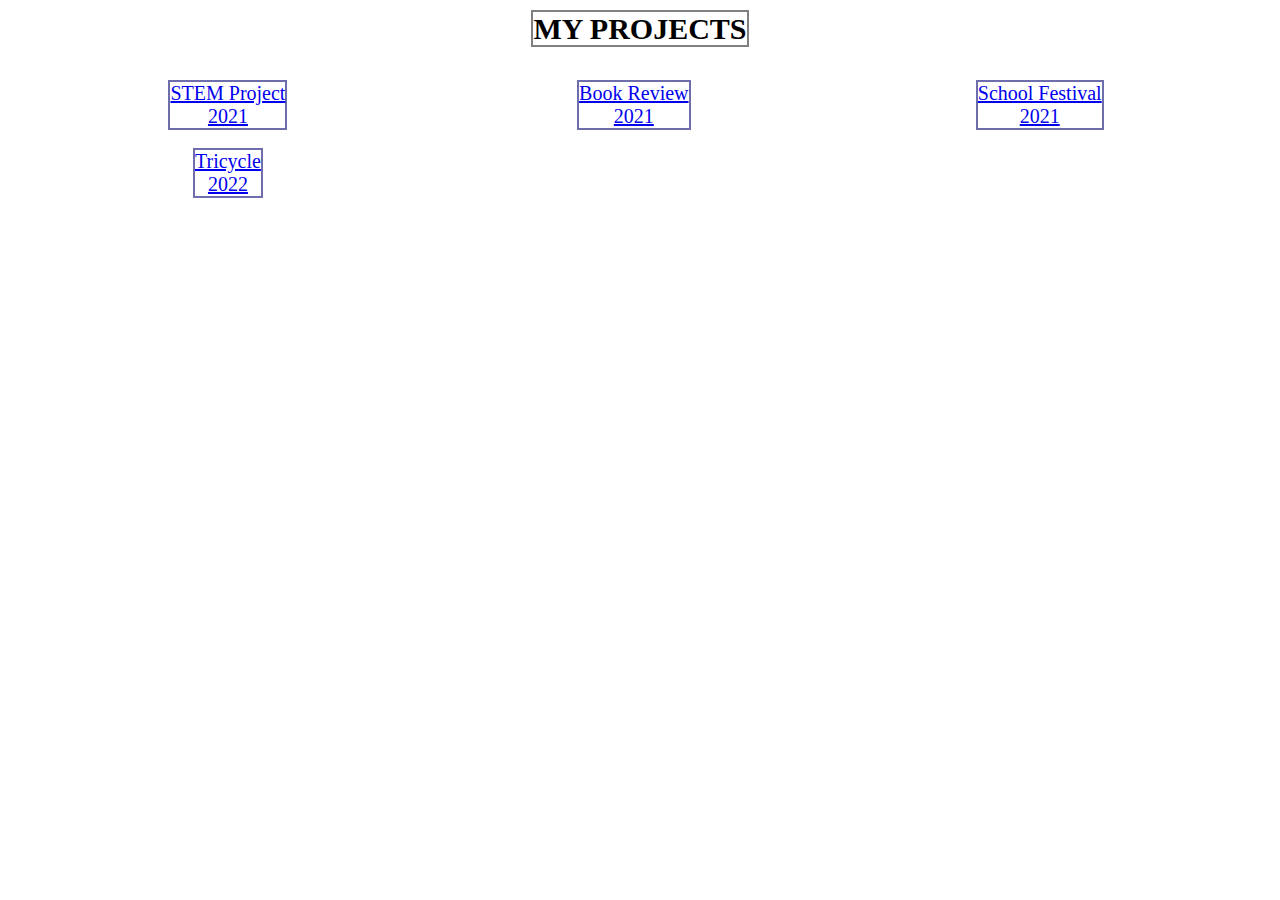
<file: index.html>
<!DOCTYPE html>
<html>
  <head>
    <meta charset="utf-8">
    <meta name="viewport" content="width=device-width">
    <title>replit</title>
    <link href="style.css" rel="stylesheet" type="text/css" />
  </head>
  <body>
    <!--title-->
    <h1 class="center"><span class="title"> MY PROJECTS</span></h1><br>
    
    <!--contents1-->
    <div class="columns">
      <section class="columns__1-3">
        <a href="stem.html" class="box">STEM Project <br> 2021</a>

      </section><section class="columns__1-3">
        <a href="book.html" class="box">Book Review <br> 2021</a>

      </section><section class="columns__1-3">
        <a href="fes.html" class="box">School Festival <br> 2021</a>
        <br><br>

       </section><section class="columns__1-3">
        <a href="STEM_program/stem_index.html" class="box">Tricycle <br> 2022</a>
        
      </section>
    </div>
  </body>
</html>
</file>
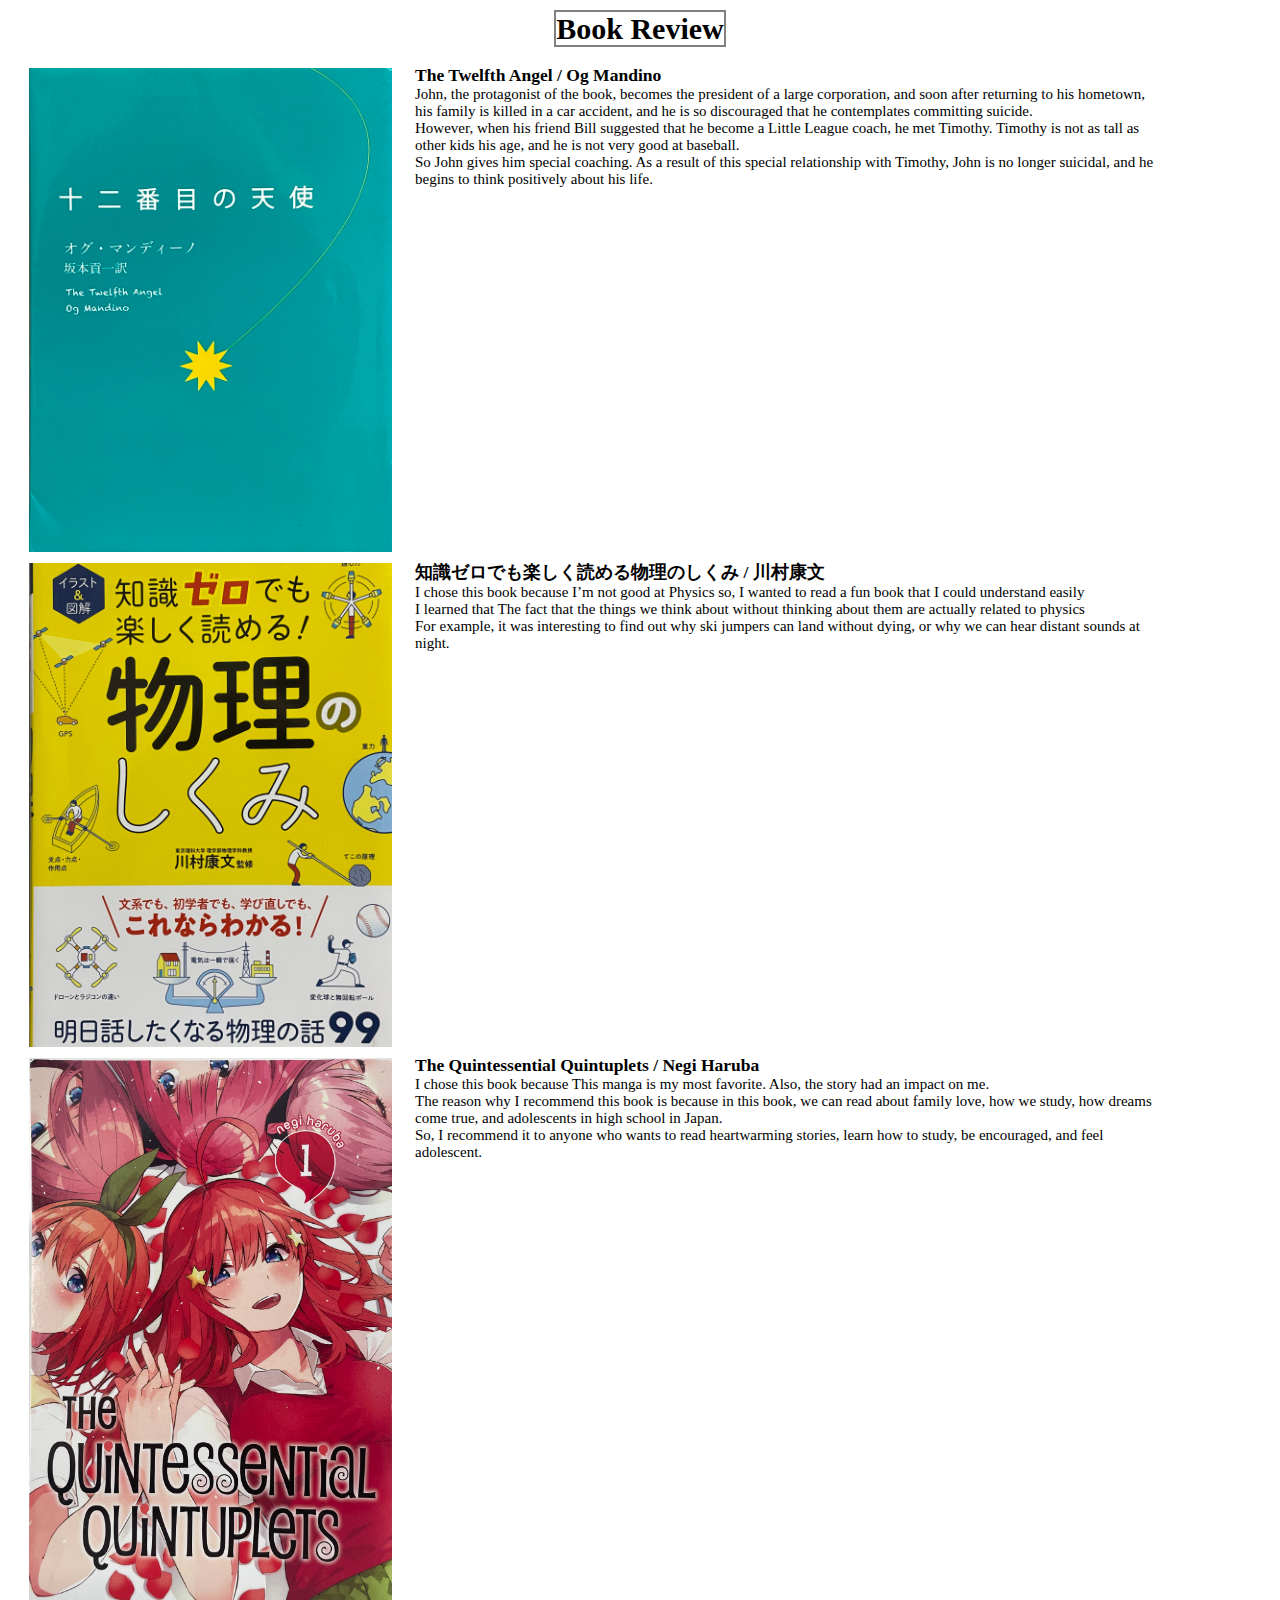
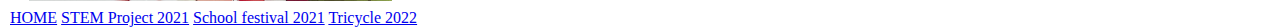
<file: book.html>
<!DOCTYPE html>
<html>
  <head>
    <meta charset="utf-8">
    <meta name="viewport" content="width=device-width">
    <title>replit</title>
    <link href="style.css" rel="stylesheet" type="text/css" />
  </head>

  <body>
  <!--title-->
    <h1 class="center"><span class="title"> Book Review</span></h1><br>

  <!--content1-->
  <img id="bimg" class="stem" src="tensi.jpg" alt="The Twelfth Angel">
   <section id="com" class="stem">
   <h3>The Twelfth Angel / Og Mandino
   </h3>
   <p> John, the protagonist of the book, becomes the president of a large corporation, and soon after returning to his hometown, his family is killed in a car accident, and he is so discouraged that he contemplates committing suicide.<br>
   However, when his friend Bill suggested that he become a Little League coach, he met Timothy.
   Timothy is not as tall as other kids his age, and he is not very good at baseball.<br>
   So John gives him special coaching. As a result of this special relationship with Timothy, John is no longer suicidal, and he begins to think positively about his life.<br>
   </p><br>
   </section> 

   <!--content2-->
   <img id="bimg" class="stem" src="buturi.jpg" alt="知識ゼロでも楽しく読める物理のしくみ">
  <section id="com" class="stem" >
   <h3>知識ゼロでも楽しく読める物理のしくみ / 川村康文
   </h3>
  <p> I chose this book because I’m not good at Physics so, I wanted to read a fun book that I could understand easily<br>
  I learned that The fact that the things we think about without thinking about them are actually related to physics<br>
  For example, it was interesting to find out why ski jumpers can land without dying, or why we can hear distant sounds at night.
  </p><br>
  </section>

  <!--content3-->
  <img id="bimg" class="stem" src="gtym.jpg" alt="The Quintessential Quintuplets">
  <section id="com" class="stem"> 
   <h3>The Quintessential Quintuplets / Negi Haruba
   </h3>
   <p> I chose this book because This manga is my most favorite. Also, the story had an impact on me. <br>
   The reason why I recommend this book is because in this book, we can read about family love, how we study, how dreams come true, and adolescents in high school in Japan. <br>
   So, I recommend it to anyone who wants to read heartwarming stories, learn how to study, be encouraged, and feel adolescent. </p>
  </section> 

  <br><a href="index.html">HOME</a> 
  <a href="stem.html">STEM Project 2021</a>
  <a href="fes.html"> School festival 2021</a>
  <a href="STEM_program/stem_index.html"> Tricycle 2022</a>
</body>

</html>
</file>
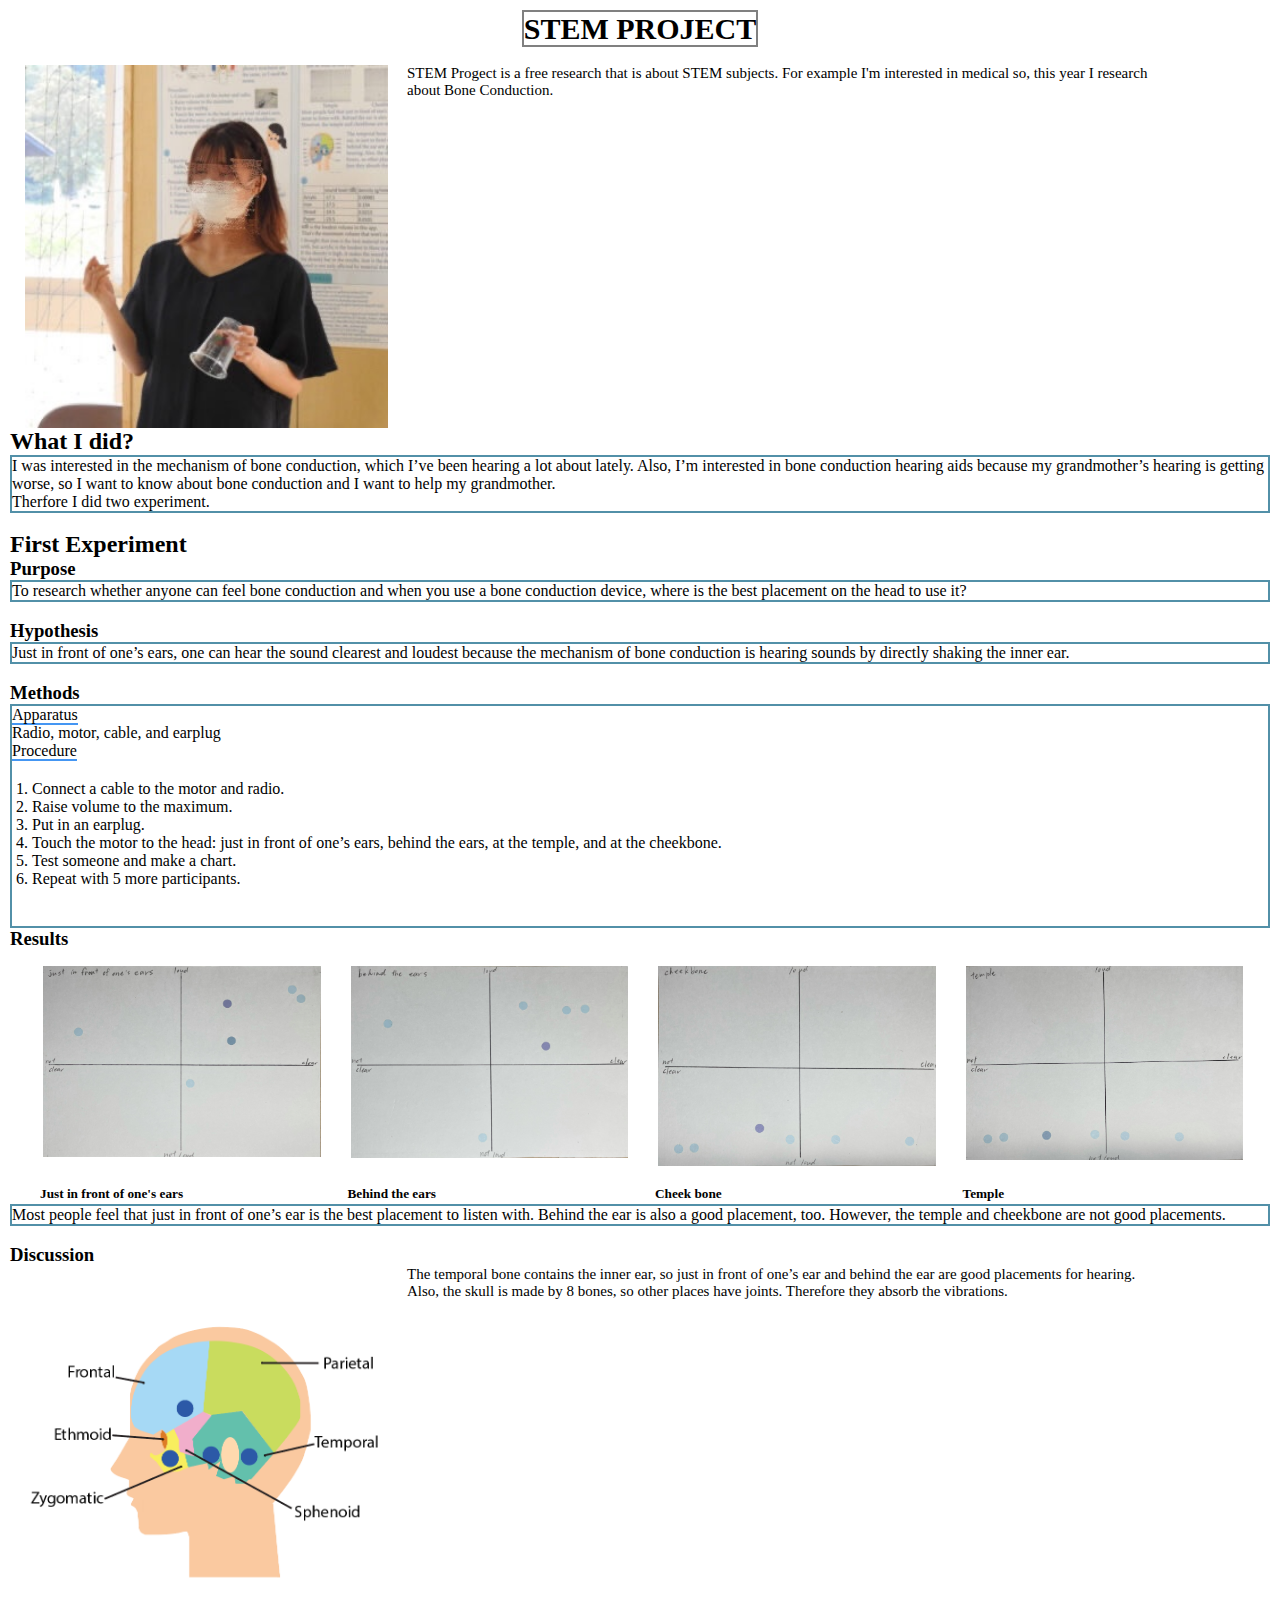
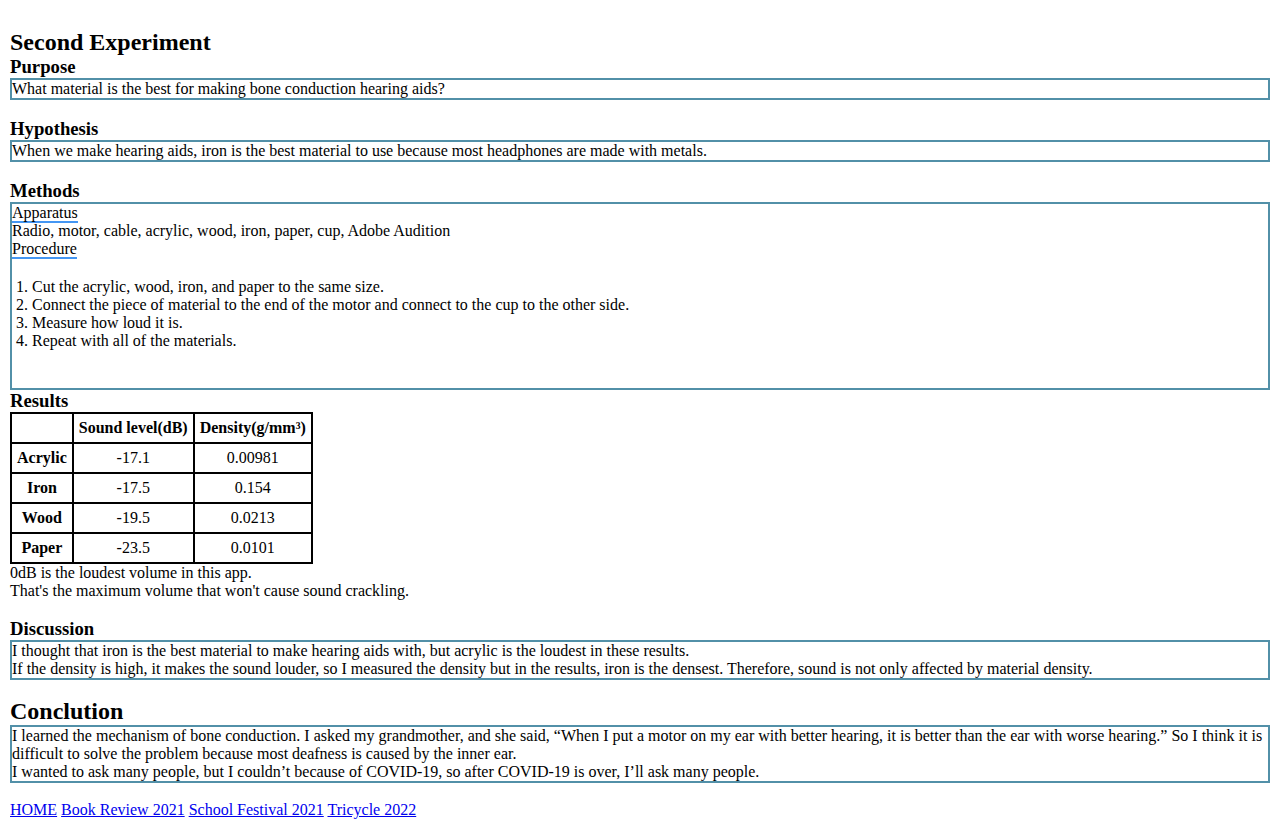
<file: stem.html>
<!DOCTYPE html>
<html>
  <head>
    <meta charset="utf-8">
    <meta name="viewport" content="width=device-width">
    <title>replit</title>
    <link href="style.css" rel="stylesheet" type="text/css" />
  </head>

  <body>
   <!--title-->
   <h1 class="center"><span class="title">STEM PROJECT</span></h1><br>

   <!--content1-->
   <img id="stemimg" class="stem" src="st.jpeg" alt="My STEM fair's img">
   
   <p id="com" class="stem"> STEM Progect is a free research that is about STEM subjects. For example I'm interested in medical so, this year I research about Bone Conduction.</p>

  <!--content2-->
  <br><h2>What I did?</h2>
  <p class="sbox"> I was interested in the mechanism of bone conduction, which I’ve been hearing a lot about lately. Also, I’m interested in bone conduction hearing aids because my grandmother’s hearing is getting worse, so I want to know about bone conduction and I want to help my grandmother.<br>
  Therfore I did two experiment.
 </p><br>

<!--content3-->  
  <h2>First Experiment</h2>
  <div class="ex">
  <h3>Purpose</h3>
  <p class="sbox"> To research whether anyone can feel bone conduction and when you use a bone conduction device, where is the best placement on the head to use it? </p><br>

  <h3>Hypothesis</h3>
  <p class="sbox">Just in front of one’s ears, one can hear the sound clearest and loudest because the mechanism of bone conduction is hearing sounds by directly shaking the inner ear.</p><br>

  <h3>Methods</h3>
  <section class="sbox">
  <p><span class="ul">Apparatus</span><br>
     Radio, motor, cable, and earplug<br>
    <span class="ul">Procedure</span></p>
    <ol class="noli">
      <li>Connect a cable to the motor and radio.</li>
      <li>Raise volume to the maximum.</li>
      <li>Put in an earplug.</li>
      <li>Touch the motor to the head: just in front of one’s ears, behind the ears, at the temple, and at the cheekbone.</li>
      <li>Test someone and make a chart.</li>
      <li>Repeat with 5 more participants.</li>
    </ol><br>
  </section>

  <h3>Results</h3>
    <div class="columns">
      <section class="columns__1-4">
        <img class="simg" src="graph3.jpeg" alt="Results of Just in front of one's ears">

      </section><section class="columns__1-4">
        <img class="simg" src="graph4.jpeg" alt="Results of Behind the ears">

      </section><section class="columns__1-4">
        <img class="simg" src="graph1.jpeg" alt="Results of Cheek bone">
        
      </section><section class="columns__1-4">
        <img class="simg" src="graph2.jpeg" alt="Results of Temple">
    </div>
    <div class="columns">
      <section class="columns__1-4">
        <h5>Just in front of one's ears</h5>

      </section><section class="columns__1-4">
        <h5>Behind the ears</h5>

      </section><section class="columns__1-4">
        <h5>Cheek bone</h5>
        
      </section><section class="columns__1-4">
        <h5>Temple</h5>
    </div>
    <p class="sbox">Most people feel that just in front of one’s ear is the best placement to listen with. Behind the ear is also a good placement, too. However, the temple and cheekbone are not good placements.</p><br>
  
  <h3>Discussion</h3>
    <img id="stemimg" class="stem" src="head.png" alt="head bone img">
    <p id="com" class="stem"> The temporal bone contains the inner ear, so just in front of one’s ear and behind the ear are good placements for hearing. Also, the skull is made by 8 bones, so other places have joints. Therefore they absorb the vibrations.</p><br>
  </div>

<!--content3-2-->

<h2><span class="tul">Second Experiment</span></h2>
<h3>Purpose</h3>
<p class="sbox"> What material is the best for making bone conduction hearing aids?</p><br>

<h3>Hypothesis</h3>
<p class="sbox">When we make hearing aids, iron is the best material to use because most headphones are made with metals.</p><br>

<h3>Methods</h3>
<section class="sbox">
<p><span class="ul">Apparatus</span><br> Radio, motor, cable, acrylic, wood, iron, paper, cup, Adobe Audition <br>
<span class="ul">Procedure</span></p>

<ol class="noli">
  <li>Cut the acrylic, wood, iron, and paper to the same size.</li>
  <li>Connect the piece of material to the end of the motor and connect to the cup to the other side.</li>
  <li>Measure how loud it is.</li>
  <li>Repeat with all of the materials.</li>
</ol><br>
</section>

<h3>Results</h3>
<table>
  <thead>
    <tr>
      <th></th>
      <th>Sound level(dB)</th>
      <th>Density(g/mm³)</th>
    </tr>
  </thead>

  <tbody>
    <tr>
      <th>Acrylic</th>
      <td>-17.1</td>
      <td>0.00981</td>
    </tr>
    <tr>
      <th>Iron</th>
      <td>-17.5</td>
      <td>0.154</td>
    </tr>
    <tr>
      <th>Wood</th>
      <td>-19.5</td>
      <td>0.0213</td>
    </tr>
    <tr>
      <th>Paper</th>
      <td>-23.5</td>
      <td>0.0101</td>
    </tr>
  </tbody>
</table>

<p>0dB is the loudest volume in this app.<br>
That's the maximum volume that won't cause sound crackling.</p><br>

<h3>Discussion</h3>
<p class="sbox">I thought that iron is the best material to make hearing aids with, but acrylic is the loudest in these results.<br>
If the density is high, it makes the sound louder, so I measured the density but in the results, iron is the densest. Therefore, sound is not only affected by material density.</p><br>

<h2>Conclution</h2>
<p class="sbox">I learned the mechanism of bone conduction.
I asked my grandmother, and she said, “When I put a motor on my ear with better hearing, it is better than the ear with worse hearing.” So I think it is difficult to solve the problem because most deafness is caused by the inner ear. <br> I wanted to ask many people, but I couldn’t because of COVID-19, so after COVID-19 is over, I’ll ask many people.</p>

<br><a href="index.html">HOME</a>
<a href="book.html">Book Review 2021</a>
<a href="fes.html">School Festival 2021</a>
<a href="STEM_program/stem_index.html">Tricycle 2022</a>
    
  </body>

</html>
</file>
<file: style.css>
.title{
  border: 2px solid gray;
  text-align: center;
  font-size: 30px;
}

.center {
  padding: auto;
  text-align: center;
}

* {
  margin: 0px;
  padding: 0px;
  box-sizing: border-box;
}

.container{
  padding-top: 50px;
  padding-left: 30px;
  padding-right: 30px;

}

.columns{
  padding-top: 15px;
  padding-left: 15px;
  padding-right: 15px;

}

.columns__1-3{
  width: 33%;
  display: inline-block;
  vertical-align: top;
  padding-left: 15px;
  padding-right: 15px;
  text-align: center;
}

.box{
  border: 2px solid rgb(110, 110, 172);
  text-align: center;
  font-size: 20px;
  display: inline-block;
}

.stem{
  width: 60%;
  display: inline-block;
  vertical-align: top;
  padding-left: 15px;
}

#stemimg{
  width: 30%;
}

.noli{
  list-style-type: decimal;
  padding: 20px;
}

.columns__1-4{
  width: 25%;
  display: inline-block;
  vertical-align: top;
  padding-left: 15px;
  padding-right: 15px;
}

table, td, th {
  border-collapse: collapse;
  border: 2px solid;
  padding: 5px;
  text-align: center
}

.simg{
  margin: 1px 3px 1px 3px;
  width: 100%;
  display: inline-block;
}

.sbox{
  border: 2px solid rgb(82, 144, 168);
}

.ul{
  border-bottom: 2px solid rgb(68, 150, 243);
}

body{
  padding-top: 10px;
  padding-left: 10px;
  padding-right: 10px;
}

#com{
  font-size: 15px;
}

#bimg{
  width: 30%;
  margin: 3px 4px 3px 4px;
  padding-bottom: 5px;
}
</file>
